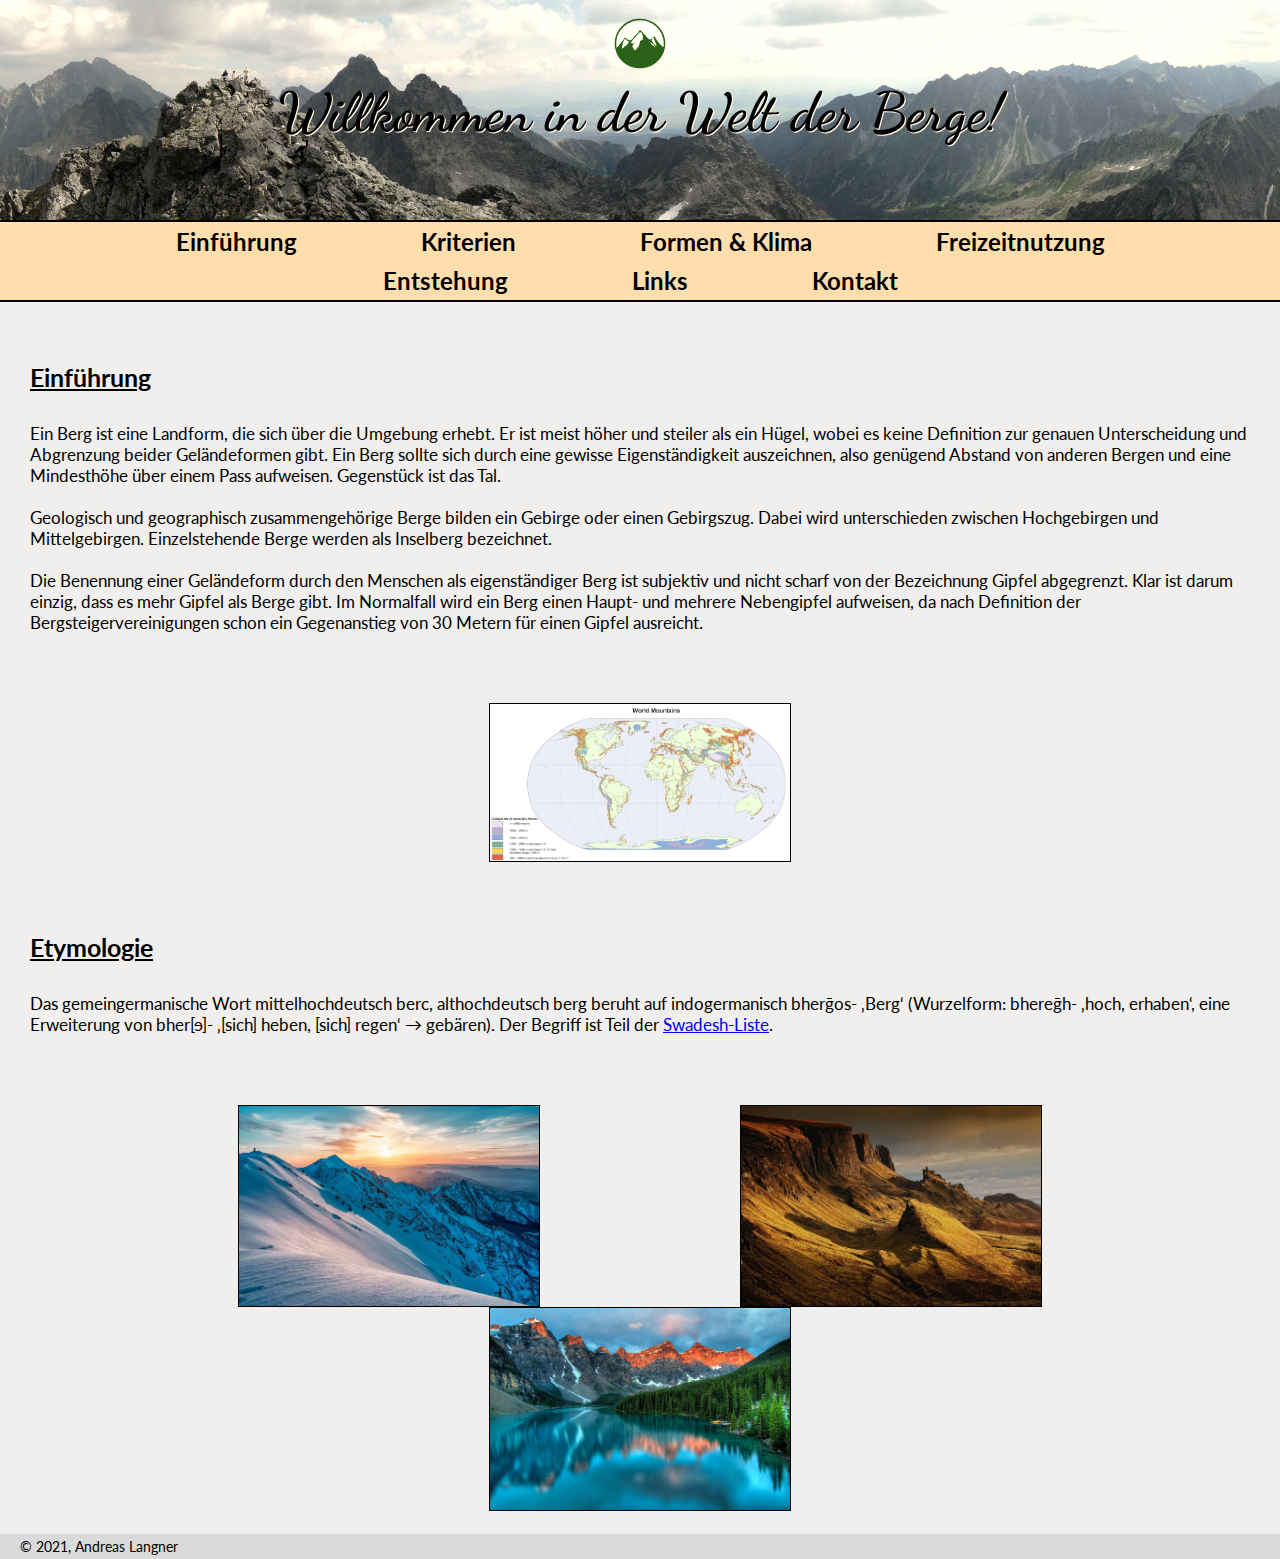
<file: index.html>
<!DOCTYPE html>
<html lang="en">

<head>
    <meta charset="UTF-8">
    <meta http-equiv="X-UA-Compatible" content="IE=edge">
    <meta name="viewport" content="width=device-width, initial-scale=1.0">
    <title>World of Mountains</title>
    <style>
        /* For a smooth scrolling effect */
        html {
            scroll-behavior: smooth
        }

        /* This ensures that each section fills at least 100% of the browser window height (vh = viewport height). Can be removed if enough content is inserted into the sections. */
        section {
            min-height: 100vh
        }
    </style>
    <link rel="stylesheet" href="style.css">
</head>



<body>
    <header>
        <link rel="preconnect" href="https://fonts.gstatic.com">
        <link href="https://fonts.googleapis.com/css2?family=Dancing+Script:wght@700&family=Lato&display=swap"
            rel="stylesheet">

        <img src="bilder/mountain-icon.svg" id="logo" ;>
        <h1 id="Willkommen">Willkommen in der Welt der Berge!</h1>
    </header>

    <nav>
        <a href="index.html">Einführung</a>
        <a href="kriterien.html">Kriterien</a>
        <a href="formen.html">Formen & Klima</a>
        <a href="freizeitnutzung.html">Freizeitnutzung</a>
        <a href="entstehung.html">Entstehung</a>
        <a href="links.html">Links</a>
        <a href="kontakt.html">Kontakt</a>
    </nav>

    <main>

        <section>
            <h2>Einführung</h2><br>
            <article>Ein Berg ist eine Landform, die sich über die Umgebung erhebt. Er ist meist höher und steiler als
                ein Hügel, wobei es keine Definition zur genauen Unterscheidung und Abgrenzung beider Geländeformen
                gibt. Ein Berg sollte sich durch eine gewisse Eigenständigkeit auszeichnen, also genügend Abstand von
                anderen Bergen und eine Mindesthöhe über einem Pass aufweisen. Gegenstück ist das Tal. <br><br>

                Geologisch und geographisch zusammengehörige Berge bilden ein Gebirge oder einen Gebirgszug. Dabei wird
                unterschieden zwischen Hochgebirgen und Mittelgebirgen. Einzelstehende Berge werden als Inselberg
                bezeichnet.<br><br>

                Die Benennung einer Geländeform durch den Menschen als eigenständiger Berg ist subjektiv und nicht
                scharf von der Bezeichnung Gipfel abgegrenzt. Klar ist darum einzig, dass es mehr Gipfel als Berge gibt.
                Im Normalfall wird ein Berg einen Haupt- und mehrere Nebengipfel aufweisen, da nach Definition der
                Bergsteigervereinigungen schon ein Gegenanstieg von 30 Metern für einen Gipfel ausreicht.</article>
            <br><br><br>

            <pre>
            <img class="myImages" id="myImg" src="bilder/World_mountains.PNG" alt="Weltkarte mit der Verteilung von Bergen">
            </pre>
            <br><br><br>


            <h2>Etymologie</h2><br>
            <article>Das gemeingermanische Wort mittelhochdeutsch berc, althochdeutsch berg beruht auf indogermanisch
                bherḡos- ‚Berg‘ (Wurzelform: bhereḡh- ‚hoch, erhaben‘, eine Erweiterung von bher[ɘ]- ‚[sich] heben,
                [sich] regen‘ → gebären). Der Begriff ist Teil der <a href="https://de.wikipedia.org/wiki/Swadesh-Liste"
                    target="_blank">Swadesh-Liste</a>.</article>
            <br><br><br>


            <pre>
            <img class="myImages" id="myImg" src="bilder/mountain-6086083_1280.jpg" alt="Picture 1, Placeholder">
            <img class="myImages" id="myImg" src="bilder/mountains-540116_1280.jpg" alt="Picture 2, Placeholder">
            <img class="myImages" id="myImg" src="bilder/alberta-2297204_1280.jpg" alt="Picture 3, Placeholder">
            </pre>


            <!-- The Modal -->
            <div id="myModal" class="modal">

                <!-- The Close Button ;query selctor; get element by class name-->
                <span class="close">&times;</span>

                <!-- Modal Content (The Image) -->
                <img class="modal-content" id="img01">

                <!-- Modal Caption (Image Text) -->
                <div id="caption"></div>
            </div>

            <script>
                // create references to the modal...
                var modal = document.getElementById('myModal');
                // to all images -- note I'm using a class!
                var images = document.getElementsByClassName('myImages');
                // the image in the modal
                var modalImg = document.getElementById("img01");
                // and the caption in the modal
                var captionText = document.getElementById("caption");

                // Go through all of the images with our custom class
                for (var i = 0; i < images.length; i++) {
                    var img = images[i];
                    // and attach our click listener for this image.
                    img.onclick = function (evt) {
                        modal.style.display = "block";
                        modalImg.src = this.src;
                        captionText.innerHTML = this.alt;
                    }
                }

                var span = document.getElementsByClassName("close")[0];

                span.onclick = function () {
                    modal.style.display = "none";
                }
            </script>


        </section>


    </main>

</body>

<footer>
    &#169 2021, Andreas Langner
</footer>

</html>
</file>
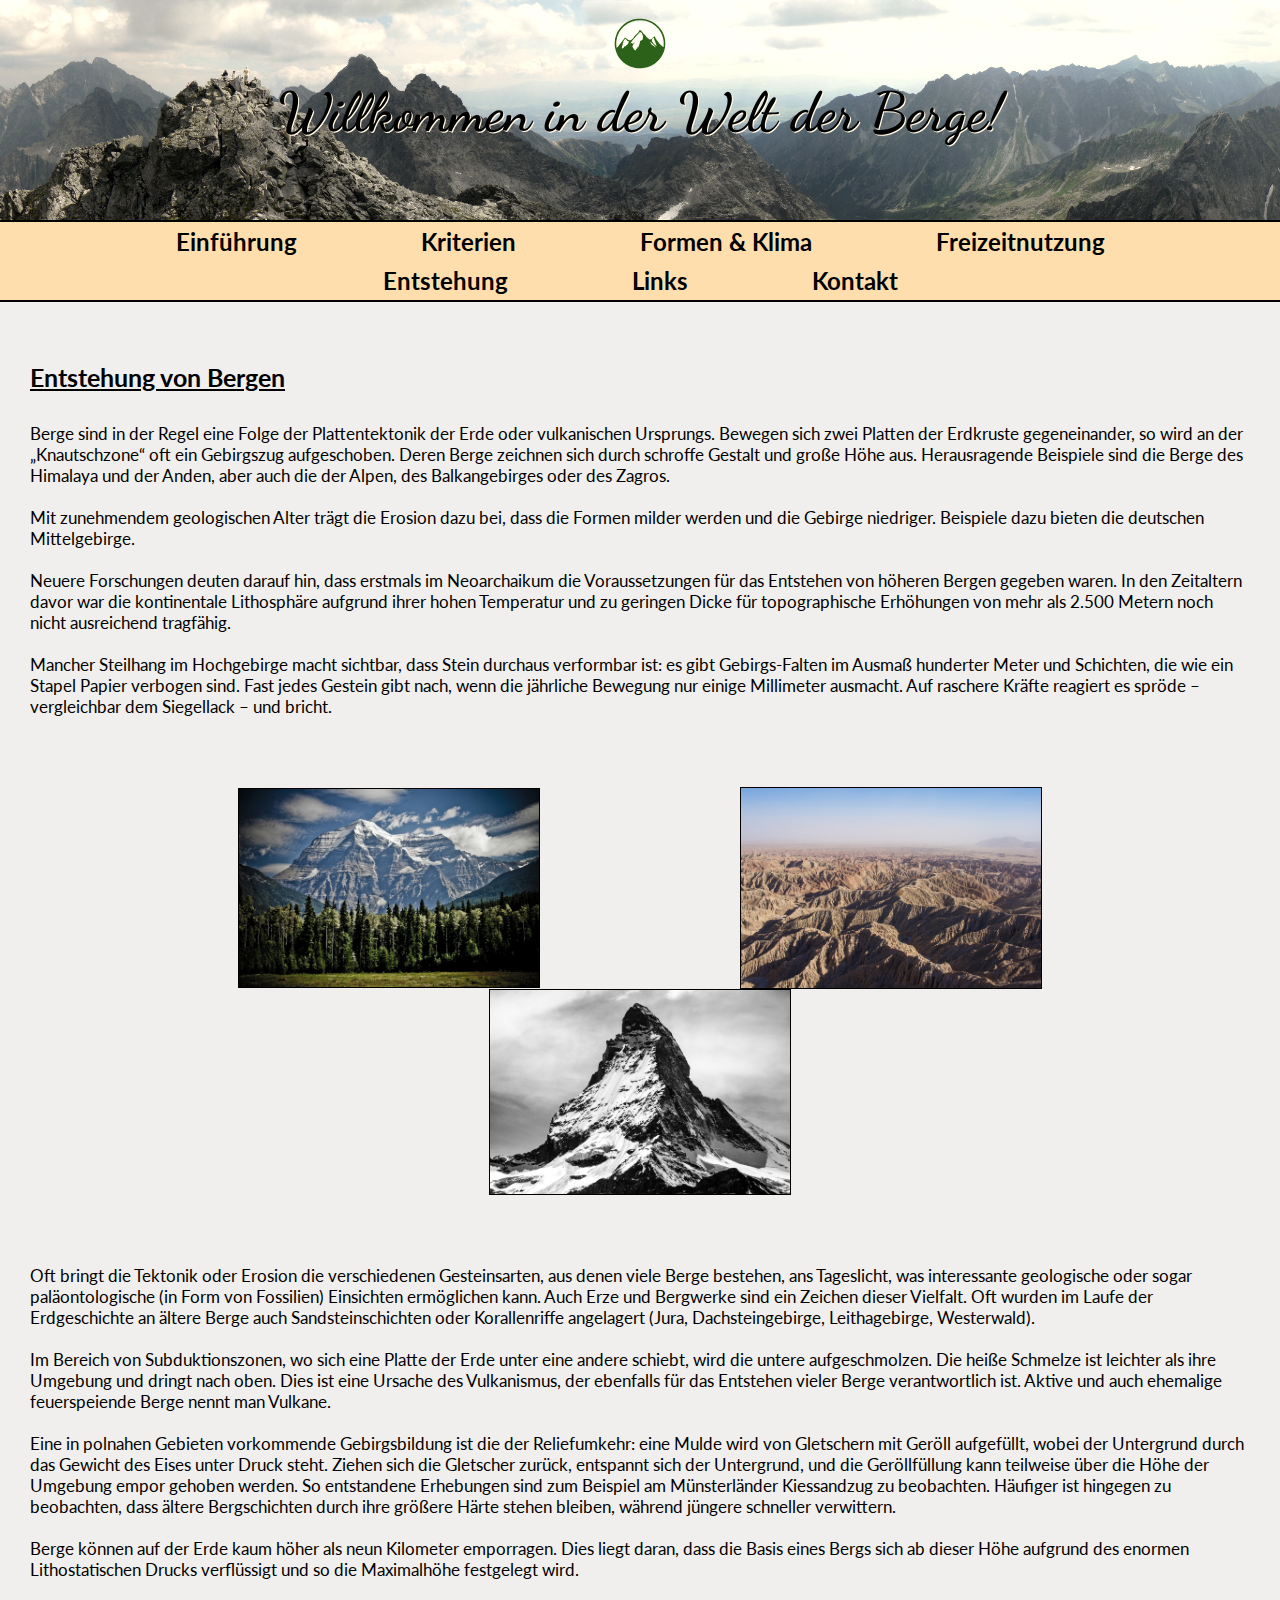
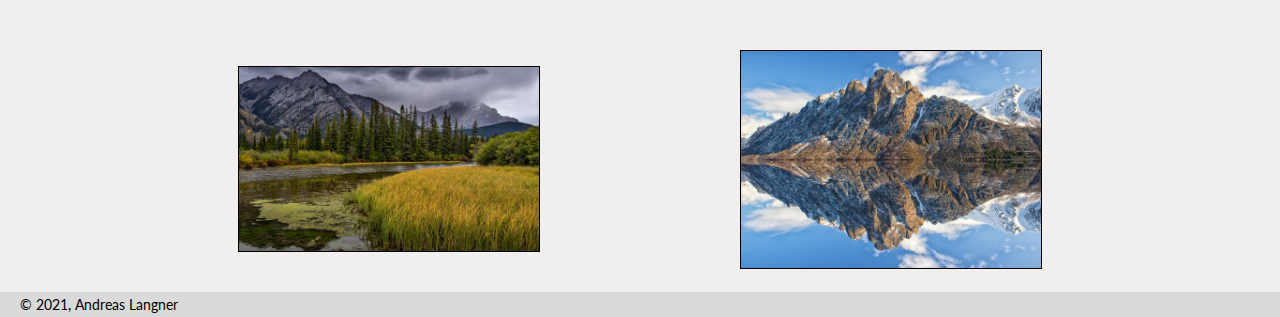
<file: entstehung.html>
<!DOCTYPE html>
<html lang="en">

<head>
    <meta charset="UTF-8">
    <meta http-equiv="X-UA-Compatible" content="IE=edge">
    <meta name="viewport" content="width=device-width, initial-scale=1.0">
    <title>Entstehung</title>
    <style>
        html {
            scroll-behavior: smooth
        }

        section {
            min-height: 100vh
        }
    </style>
    <link rel="stylesheet" href="style.css">
</head>



<body>
    <header>
        <link rel="preconnect" href="https://fonts.gstatic.com">
        <link href="https://fonts.googleapis.com/css2?family=Dancing+Script:wght@700&family=Lato&display=swap"
            rel="stylesheet">

        <img src="bilder/mountain-icon.svg" id="logo" ;>
        <h1 id="Willkommen">Willkommen in der Welt der Berge!</h1>
    </header>

    <nav>
        <a href="index.html">Einführung</a>
        <a href="kriterien.html">Kriterien</a>
        <a href="formen.html">Formen & Klima</a>
        <a href="freizeitnutzung.html">Freizeitnutzung</a>
        <a href="entstehung.html">Entstehung</a>
        <a href="links.html">Links</a>
        <a href="kontakt.html">Kontakt</a>
    </nav>

    <main>
        <section>
            <h2>Entstehung von Bergen</h2><br>
            <article>Berge sind in der Regel eine Folge der Plattentektonik der Erde oder vulkanischen Ursprungs.
                Bewegen sich zwei Platten der Erdkruste gegeneinander, so wird an der „Knautschzone“ oft ein Gebirgszug
                aufgeschoben. Deren Berge zeichnen sich durch schroffe Gestalt und große Höhe aus. Herausragende
                Beispiele sind die Berge des Himalaya und der Anden, aber auch die der Alpen, des Balkangebirges oder
                des Zagros.<br><br>

                Mit zunehmendem geologischen Alter trägt die Erosion dazu bei, dass die Formen milder werden und die
                Gebirge niedriger. Beispiele dazu bieten die deutschen Mittelgebirge.<br><br>

                Neuere Forschungen deuten darauf hin, dass erstmals im Neoarchaikum die Voraussetzungen für das
                Entstehen von höheren Bergen gegeben waren. In den Zeitaltern davor war die kontinentale Lithosphäre
                aufgrund ihrer hohen Temperatur und zu geringen Dicke für topographische Erhöhungen von mehr als 2.500
                Metern noch nicht ausreichend tragfähig.<br><br>

                Mancher Steilhang im Hochgebirge macht sichtbar, dass Stein durchaus verformbar ist: es gibt
                Gebirgs-Falten im Ausmaß hunderter Meter und Schichten, die wie ein Stapel Papier verbogen sind. Fast
                jedes Gestein gibt nach, wenn die jährliche Bewegung nur einige Millimeter ausmacht. Auf raschere Kräfte
                reagiert es spröde – vergleichbar dem Siegellack – und bricht.</article><br><br><br>

            <pre>
                    <img class="myImages" id="myImg" src="bilder/mountain-1462655_1280.jpg" alt="Picture 15, Placeholder">
                    <img class="myImages" id="myImg" src="bilder/mountains-5795880_1280.jpg" alt="Picture 16, Placeholder">
                    <img class="myImages" id="myImg" src="bilder/mountain-918442_1280.jpg" alt="Picture 17, Placeholder">
            </pre>

            <br><br><br>

            <article>
                Oft bringt die Tektonik oder Erosion die verschiedenen Gesteins­arten, aus denen viele Berge bestehen,
                ans Tageslicht, was interessante geologische oder sogar paläontologische (in Form von Fossilien)
                Einsichten ermöglichen kann. Auch Erze und Bergwerke sind ein Zeichen dieser Vielfalt. Oft wurden im
                Laufe der Erdgeschichte an ältere Berge auch Sandstein­schichten oder Korallenriffe angelagert (Jura,
                Dachsteingebirge, Leithagebirge, Westerwald).<br><br>

                Im Bereich von Subduktionszonen, wo sich eine Platte der Erde unter eine andere schiebt, wird die untere
                aufgeschmolzen. Die heiße Schmelze ist leichter als ihre Umgebung und dringt nach oben. Dies ist eine
                Ursache des Vulkanismus, der ebenfalls für das Entstehen vieler Berge verantwortlich ist. Aktive und
                auch ehemalige feuerspeiende Berge nennt man Vulkane.<br><br>

                Eine in polnahen Gebieten vorkommende Gebirgsbildung ist die der Reliefumkehr: eine Mulde wird von
                Gletschern mit Geröll aufgefüllt, wobei der Untergrund durch das Gewicht des Eises unter Druck steht.
                Ziehen sich die Gletscher zurück, entspannt sich der Untergrund, und die Geröllfüllung kann teilweise
                über die Höhe der Umgebung empor gehoben werden. So entstandene Erhebungen sind zum Beispiel am
                Münsterländer Kiessandzug zu beobachten. Häufiger ist hingegen zu beobachten, dass ältere Bergschichten
                durch ihre größere Härte stehen bleiben, während jüngere schneller verwittern.<br><br>

                Berge können auf der Erde kaum höher als neun Kilometer emporragen. Dies liegt daran, dass die Basis
                eines Bergs sich ab dieser Höhe aufgrund des enormen Lithostatischen Drucks verflüssigt und so die
                Maximalhöhe festgelegt wird.</article><br><br><br>


            <pre>
                    <img class="myImages" id="myImg" src="bilder/river-5936684_1280.jpg" alt="Picture 18, Placeholder">
                    <img class="myImages" id="myImg" src="bilder/mountains-1624284_1280.jpg" alt="Picture 19, Placeholder">
            </pre>

            <div id="myModal" class="modal">
                <span class="close">&times;</span>
                <img class="modal-content" id="img01">
                <div id="caption"></div>
            </div>

            <script>
                var modal = document.getElementById('myModal');
                var images = document.getElementsByClassName('myImages');
                var modalImg = document.getElementById("img01");
                var captionText = document.getElementById("caption");

                for (var i = 0; i < images.length; i++) {
                    var img = images[i];
                    img.onclick = function (evt) {
                        modal.style.display = "block";
                        modalImg.src = this.src;
                        captionText.innerHTML = this.alt;
                    }
                }

                var span = document.getElementsByClassName("close")[0];

                span.onclick = function () {
                    modal.style.display = "none";
                }
            </script>


        </section>
    </main>

</body>

<footer>
    &#169 2021, Andreas Langner
</footer>

</html>
</file>
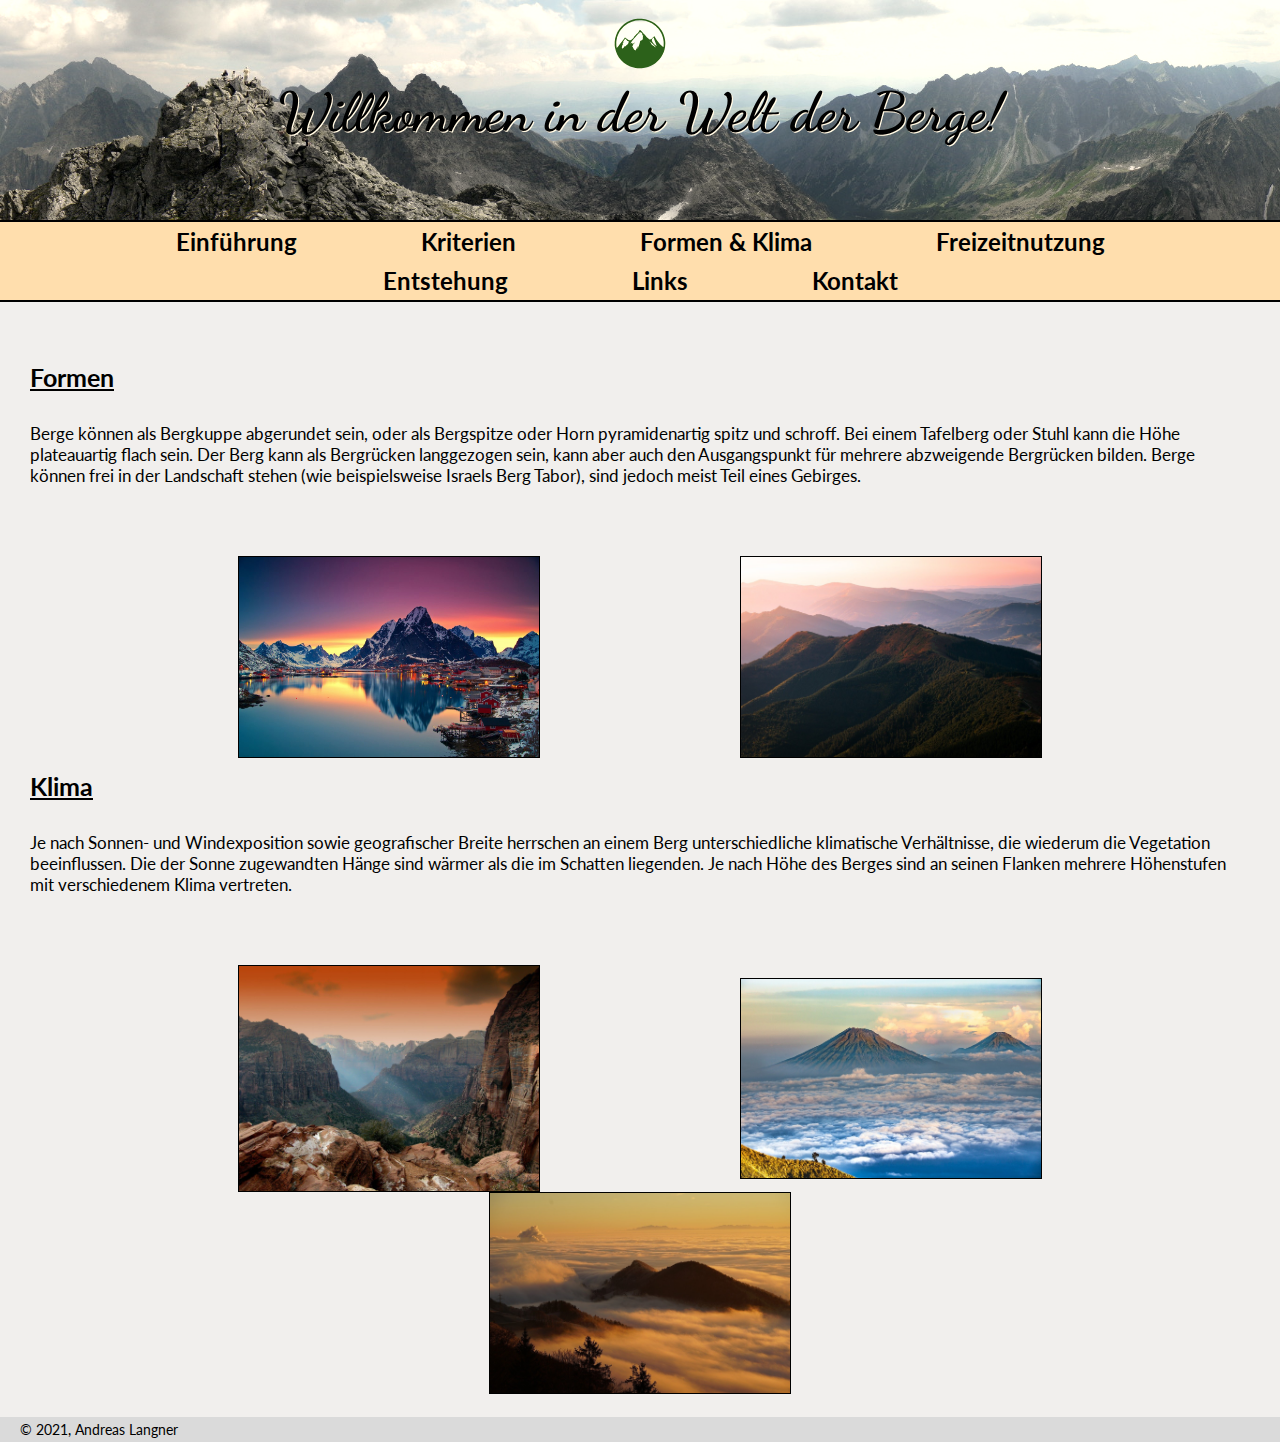
<file: formen.html>
<!DOCTYPE html>
<html lang="en">

<head>
    <meta charset="UTF-8">
    <meta http-equiv="X-UA-Compatible" content="IE=edge">
    <meta name="viewport" content="width=device-width, initial-scale=1.0">
    <title>Formen & Klima</title>
    <style>
        html {
            scroll-behavior: smooth
        }

        section {
            min-height: 100vh
        }
    </style>
    <link rel="stylesheet" href="style.css">
</head>



<body>
    <header>
        <link rel="preconnect" href="https://fonts.gstatic.com">
        <link href="https://fonts.googleapis.com/css2?family=Dancing+Script:wght@700&family=Lato&display=swap"
            rel="stylesheet">

        <img src="bilder/mountain-icon.svg" id="logo" ;>
        <h1 id="Willkommen">Willkommen in der Welt der Berge!</h1>
    </header>

    <nav>
        <a href="index.html">Einführung</a>
        <a href="kriterien.html">Kriterien</a>
        <a href="formen.html">Formen & Klima</a>
        <a href="freizeitnutzung.html">Freizeitnutzung</a>
        <a href="entstehung.html">Entstehung</a>
        <a href="links.html">Links</a>
        <a href="kontakt.html">Kontakt</a>
    </nav>

    <main>

        <section>
            <h2>Formen</h2><br>
            <article>Berge können als Bergkuppe abgerundet sein, oder als Bergspitze oder Horn pyramidenartig spitz und
                schroff. Bei einem Tafelberg oder Stuhl kann die Höhe plateauartig flach sein. Der Berg kann als
                Bergrücken langgezogen sein, kann aber auch den Ausgangspunkt für mehrere abzweigende Bergrücken bilden.
                Berge können frei in der Landschaft stehen (wie beispielsweise Israels Berg Tabor), sind jedoch meist
                Teil eines Gebirges.</article><br><br><br>

            <pre>
                    <img class="myImages" id="myImg" src="bilder/midnight-sun-in-lofoten-norway.jpg" alt="Midnight sun in Lofoten, Norway">
                    <img class="myImages" id="myImg" src="bilder/landscape-1246854_1280.jpg" alt="Picture 8, Placeholder">
            </pre>

            <h2>Klima</h2><br>
            <article>Je nach Sonnen- und Windexposition sowie geografischer Breite herrschen an einem Berg
                unterschiedliche klimatische Verhältnisse, die wiederum die Vegetation beeinflussen. Die der Sonne
                zugewandten Hänge sind wärmer als die im Schatten liegenden. Je nach Höhe des Berges sind an seinen
                Flanken mehrere Höhenstufen mit verschiedenem Klima vertreten.</article>

            <br><br><br>


            <pre>
                <img class="myImages" id="myImg" src="bilder/mountains-139012_1280.jpg" alt="Picture 9, Placeholder">
                <img class="myImages" id="myImg" src="bilder/landscape-3779159_1280.jpg" alt="Picture 10, Placeholder">
                <img class="myImages" id="myImg" src="bilder/homberg-1959229_1280.jpg" alt="Picture 11, Placeholder">
            </pre>

            <div id="myModal" class="modal">
                <span class="close">&times;</span>
                <img class="modal-content" id="img01">
                <div id="caption"></div>
            </div>

            <script>
                var modal = document.getElementById('myModal');
                var images = document.getElementsByClassName('myImages');
                var modalImg = document.getElementById("img01");
                var captionText = document.getElementById("caption");

                for (var i = 0; i < images.length; i++) {
                    var img = images[i];
                    img.onclick = function (evt) {
                        modal.style.display = "block";
                        modalImg.src = this.src;
                        captionText.innerHTML = this.alt;
                    }
                }

                var span = document.getElementsByClassName("close")[0];

                span.onclick = function () {
                    modal.style.display = "none";
                }
            </script>


        </section>




    </main>

</body>

<footer>
    &#169 2021, Andreas Langner
</footer>

</html>
</file>
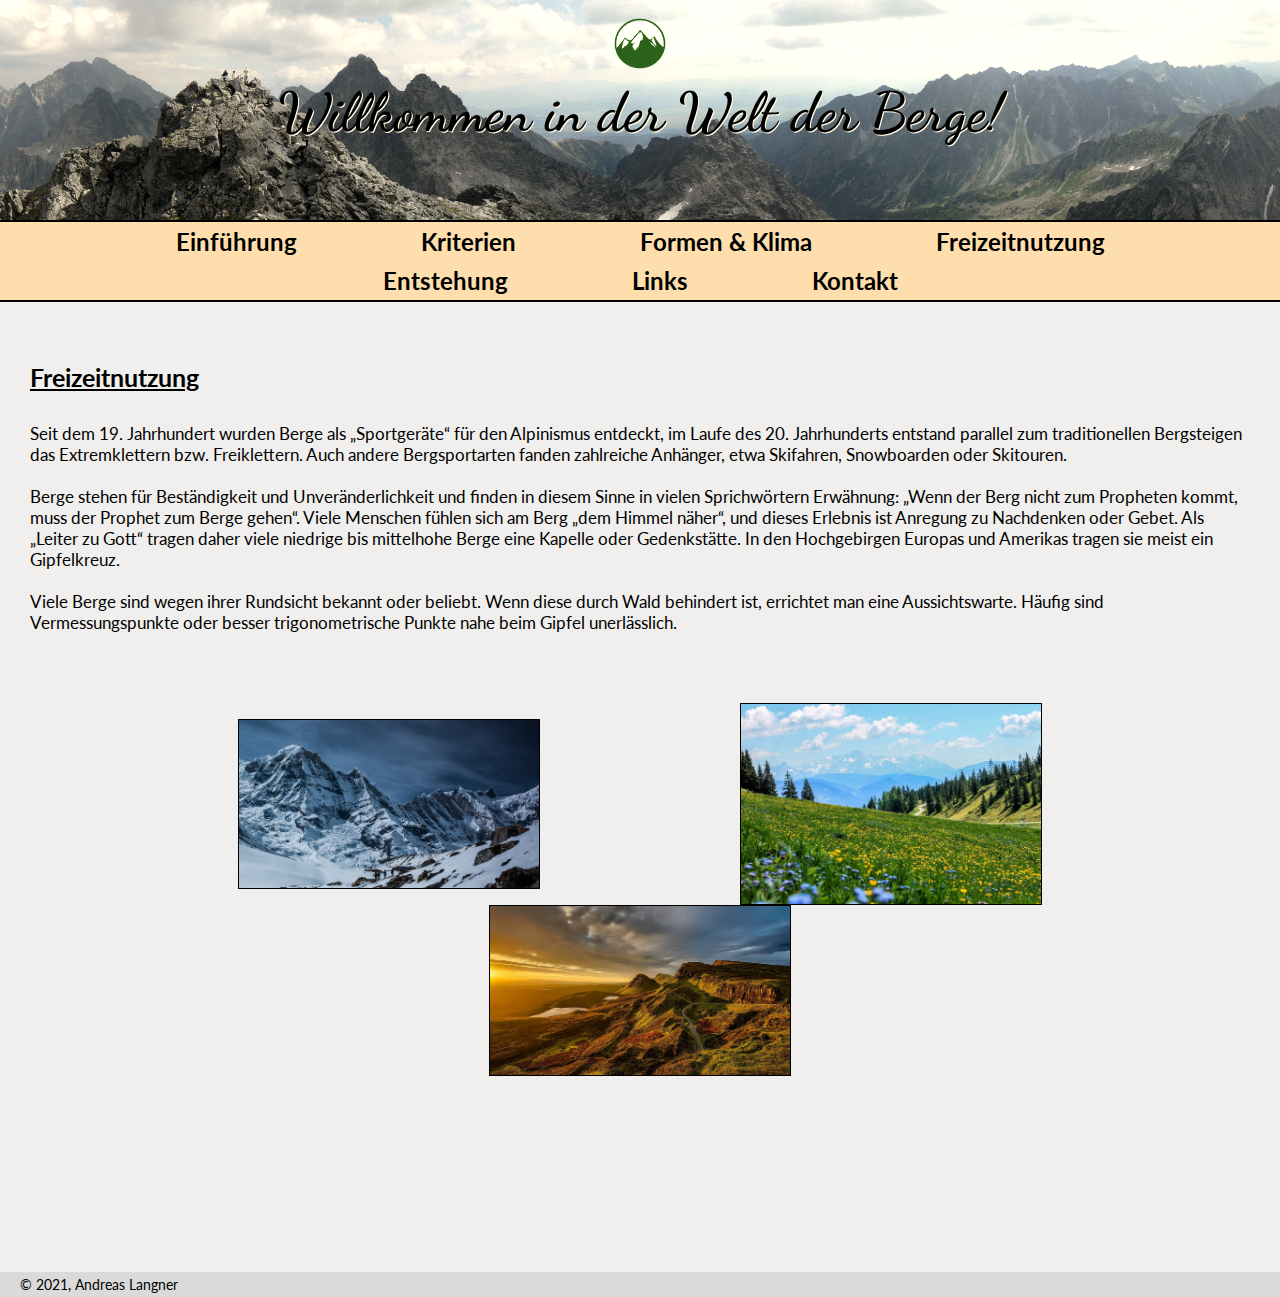
<file: freizeitnutzung.html>
<!DOCTYPE html>
<html lang="en">

<head>
    <meta charset="UTF-8">
    <meta http-equiv="X-UA-Compatible" content="IE=edge">
    <meta name="viewport" content="width=device-width, initial-scale=1.0">
    <title>Freizeitnutzung</title>
    <style>
        html {
            scroll-behavior: smooth
        }

        section {
            min-height: 100vh
        }
    </style>
    <link rel="stylesheet" href="style.css">
</head>



<body>
    <header>
        <link rel="preconnect" href="https://fonts.gstatic.com">
        <link href="https://fonts.googleapis.com/css2?family=Dancing+Script:wght@700&family=Lato&display=swap"
            rel="stylesheet">

        <img src="bilder/mountain-icon.svg" id="logo" ;>
        <h1 id="Willkommen">Willkommen in der Welt der Berge!</h1>
    </header>

    <nav>
        <a href="index.html">Einführung</a>
        <a href="kriterien.html">Kriterien</a>
        <a href="formen.html">Formen & Klima</a>
        <a href="freizeitnutzung.html">Freizeitnutzung</a>
        <a href="entstehung.html">Entstehung</a>
        <a href="links.html">Links</a>
        <a href="kontakt.html">Kontakt</a>
    </nav>

    <main>
        <section>
            <h2>Freizeitnutzung</h2><br>
            <article>Seit dem 19. Jahrhundert wurden Berge als „Sportgeräte“ für den Alpinismus entdeckt, im Laufe des
                20. Jahrhunderts entstand parallel zum traditionellen Bergsteigen das Extremklettern bzw. Freiklettern.
                Auch andere Bergsportarten fanden zahlreiche Anhänger, etwa Skifahren, Snowboarden oder
                Skitouren.<br><br>

                Berge stehen für Beständigkeit und Unveränderlichkeit und finden in diesem Sinne in vielen Sprichwörtern
                Erwähnung: „Wenn der Berg nicht zum Propheten kommt, muss der Prophet zum Berge gehen“. Viele Menschen
                fühlen sich am Berg „dem Himmel näher“, und dieses Erlebnis ist Anregung zu Nachdenken oder Gebet. Als
                „Leiter zu Gott“ tragen daher viele niedrige bis mittelhohe Berge eine Kapelle oder Gedenkstätte. In den
                Hochgebirgen Europas und Amerikas tragen sie meist ein Gipfelkreuz.<br><br>

                Viele Berge sind wegen ihrer Rundsicht bekannt oder beliebt. Wenn diese durch Wald behindert ist,
                errichtet man eine Aussichtswarte. Häufig sind Vermessungspunkte oder besser trigonometrische Punkte
                nahe beim Gipfel unerlässlich.</article>

            <br><br><br>


            <pre>
                    <img class="myImages" id="myImg" src="bilder/mountains-690104_1280.jpg" alt="Picture 12, Placeholder">
                    <img class="myImages" id="myImg" src="bilder/yellow-3123271_1280.jpg" alt="Picture 13, Placeholder">
                    <img class="myImages" id="myImg" src="bilder/mountains-1761292_1280.jpg" alt="Picture 14, Placeholder">
            </pre>

            <div id="myModal" class="modal">
                <span class="close">&times;</span>
                <img class="modal-content" id="img01">
                <div id="caption"></div>
            </div>

            <script>
                var modal = document.getElementById('myModal');
                var images = document.getElementsByClassName('myImages');
                var modalImg = document.getElementById("img01");
                var captionText = document.getElementById("caption");

                for (var i = 0; i < images.length; i++) {
                    var img = images[i];
                    img.onclick = function (evt) {
                        modal.style.display = "block";
                        modalImg.src = this.src;
                        captionText.innerHTML = this.alt;
                    }
                }

                var span = document.getElementsByClassName("close")[0];

                span.onclick = function () {
                    modal.style.display = "none";
                }
            </script>


        </section>
    </main>

</body>

<footer>
    &#169 2021, Andreas Langner
</footer>

</html>
</file>
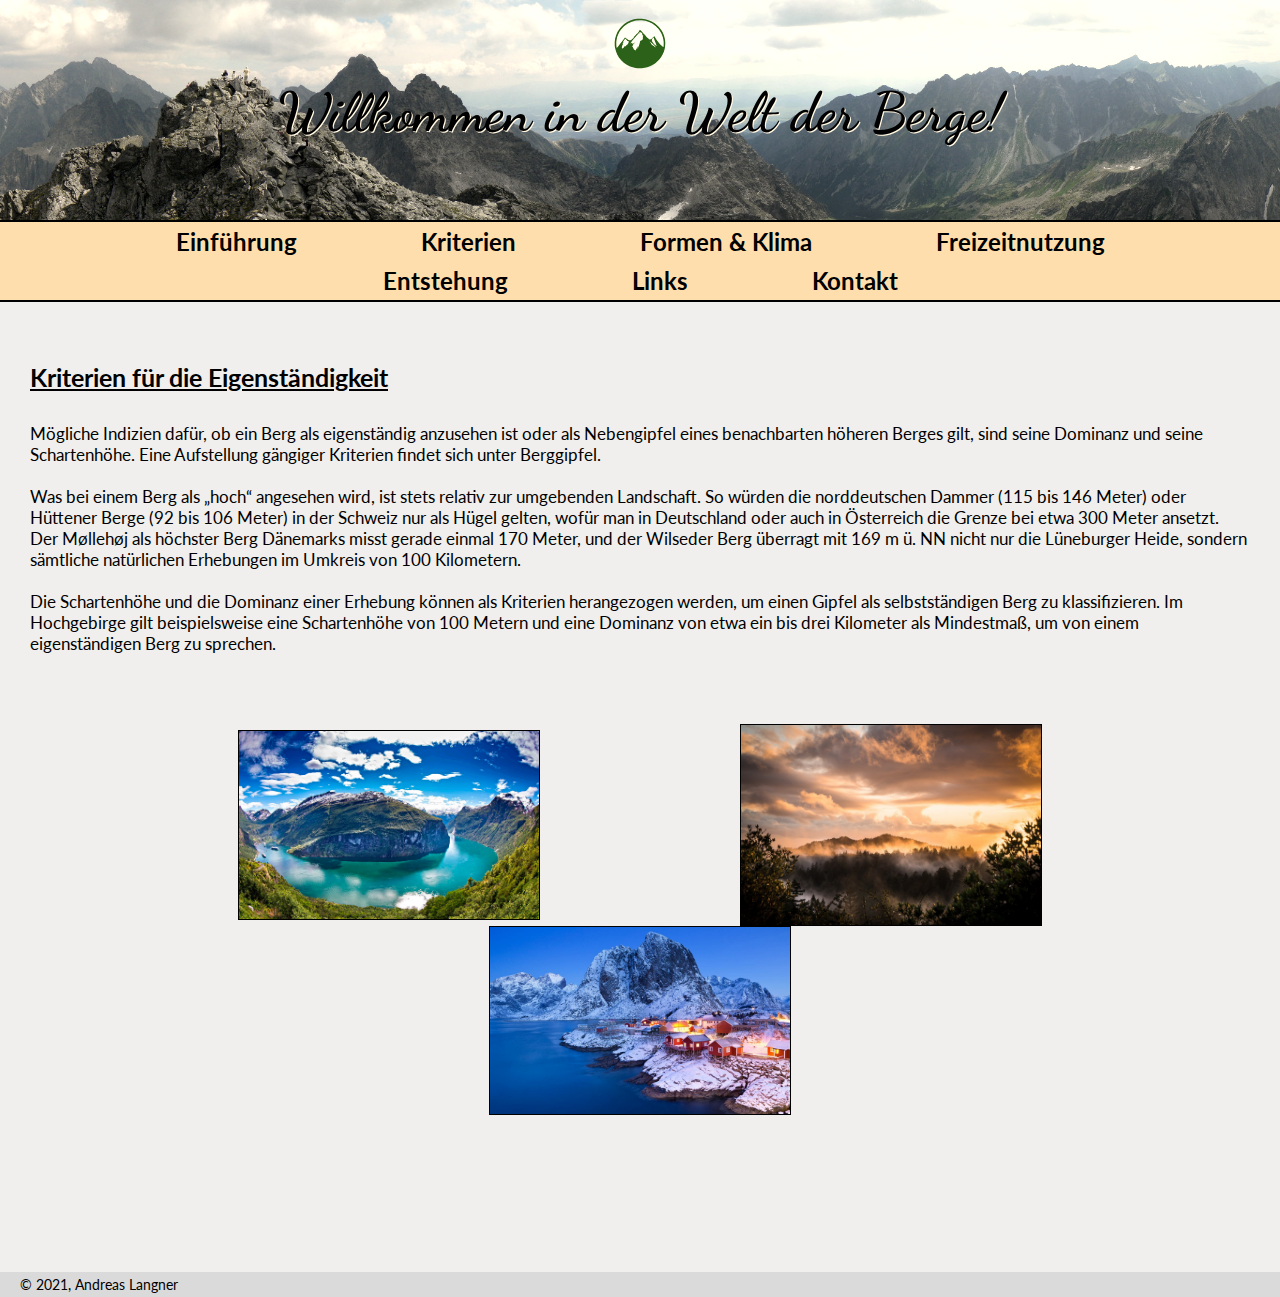
<file: kriterien.html>
<!DOCTYPE html>
<html lang="en">

<head>
    <meta charset="UTF-8">
    <meta http-equiv="X-UA-Compatible" content="IE=edge">
    <meta name="viewport" content="width=device-width, initial-scale=1.0">
    <title>Kriterien</title>
    <style>
        html {
            scroll-behavior: smooth
        }

        section {
            min-height: 100vh
        }
    </style>
    <link rel="stylesheet" href="style.css">
</head>



<body>
    <header>
        <link rel="preconnect" href="https://fonts.gstatic.com">
        <link href="https://fonts.googleapis.com/css2?family=Dancing+Script:wght@700&family=Lato&display=swap"
            rel="stylesheet">

        <img src="bilder/mountain-icon.svg" id="logo" ;>
        <h1 id="Willkommen">Willkommen in der Welt der Berge!</h1>
    </header>

    <nav>
        <a href="index.html">Einführung</a>
        <a href="kriterien.html">Kriterien</a>
        <a href="formen.html">Formen & Klima</a>
        <a href="freizeitnutzung.html">Freizeitnutzung</a>
        <a href="entstehung.html">Entstehung</a>
        <a href="links.html">Links</a>
        <a href="kontakt.html">Kontakt</a>
    </nav>

    <main>
        <section>
            <h2>Kriterien für die Eigenständigkeit</h2><br>
            <article>Mögliche Indizien dafür, ob ein Berg als eigenständig anzusehen ist oder als Nebengipfel eines
                benachbarten höheren Berges gilt, sind seine Dominanz und seine Schartenhöhe. Eine Aufstellung gängiger
                Kriterien findet sich unter Berggipfel.<br><br>

                Was bei einem Berg als „hoch“ angesehen wird, ist stets relativ zur umgebenden Landschaft. So würden die
                norddeutschen Dammer (115 bis 146 Meter) oder Hüttener Berge (92 bis 106 Meter) in der Schweiz nur als
                Hügel gelten, wofür man in Deutschland oder auch in Österreich die Grenze bei etwa 300 Meter ansetzt.
                Der Møllehøj als höchster Berg Dänemarks misst gerade einmal 170 Meter, und der Wilseder Berg überragt
                mit 169 m ü. NN nicht nur die Lüneburger Heide, sondern sämtliche natürlichen Erhebungen im Umkreis von
                100 Kilometern.<br><br>

                Die Schartenhöhe und die Dominanz einer Erhebung können als Kriterien herangezogen werden, um einen
                Gipfel als selbstständigen Berg zu klassifizieren. Im Hochgebirge gilt beispielsweise eine Schartenhöhe
                von 100 Metern und eine Dominanz von etwa ein bis drei Kilometer als Mindestmaß, um von einem
                eigenständigen Berg zu sprechen.</article>

            <br><br><br>


            <pre>
                <img class="myImages" id="myImg" src="bilder/gerirangerfjord-per-ottar-walderhaug-fjordnorway.jpg" alt="Picture 4, Placeholder">
                <img class="myImages" id="myImg" src="bilder/mountains-5946500_1280.jpg" alt="Picture 5, Placeholder">
                <img class="myImages" id="myImg" src="bilder/fisherman-cabin-hamnoy-lofoten-islands-norway-NORWAY0320.jpg" alt="Picture 6, Placeholder">
                </pre>

            <div id="myModal" class="modal">
                <span class="close">&times;</span>
                <img class="modal-content" id="img01">
                <div id="caption"></div>
            </div>

            <script>
                var modal = document.getElementById('myModal');
                var images = document.getElementsByClassName('myImages');
                var modalImg = document.getElementById("img01");
                var captionText = document.getElementById("caption");

                for (var i = 0; i < images.length; i++) {
                    var img = images[i];
                    img.onclick = function (evt) {
                        modal.style.display = "block";
                        modalImg.src = this.src;
                        captionText.innerHTML = this.alt;
                    }
                }

                var span = document.getElementsByClassName("close")[0];

                span.onclick = function () {
                    modal.style.display = "none";
                }
            </script>


        </section>


    </main>

</body>

<footer>
    &#169 2021, Andreas Langner
</footer>

</html>
</file>
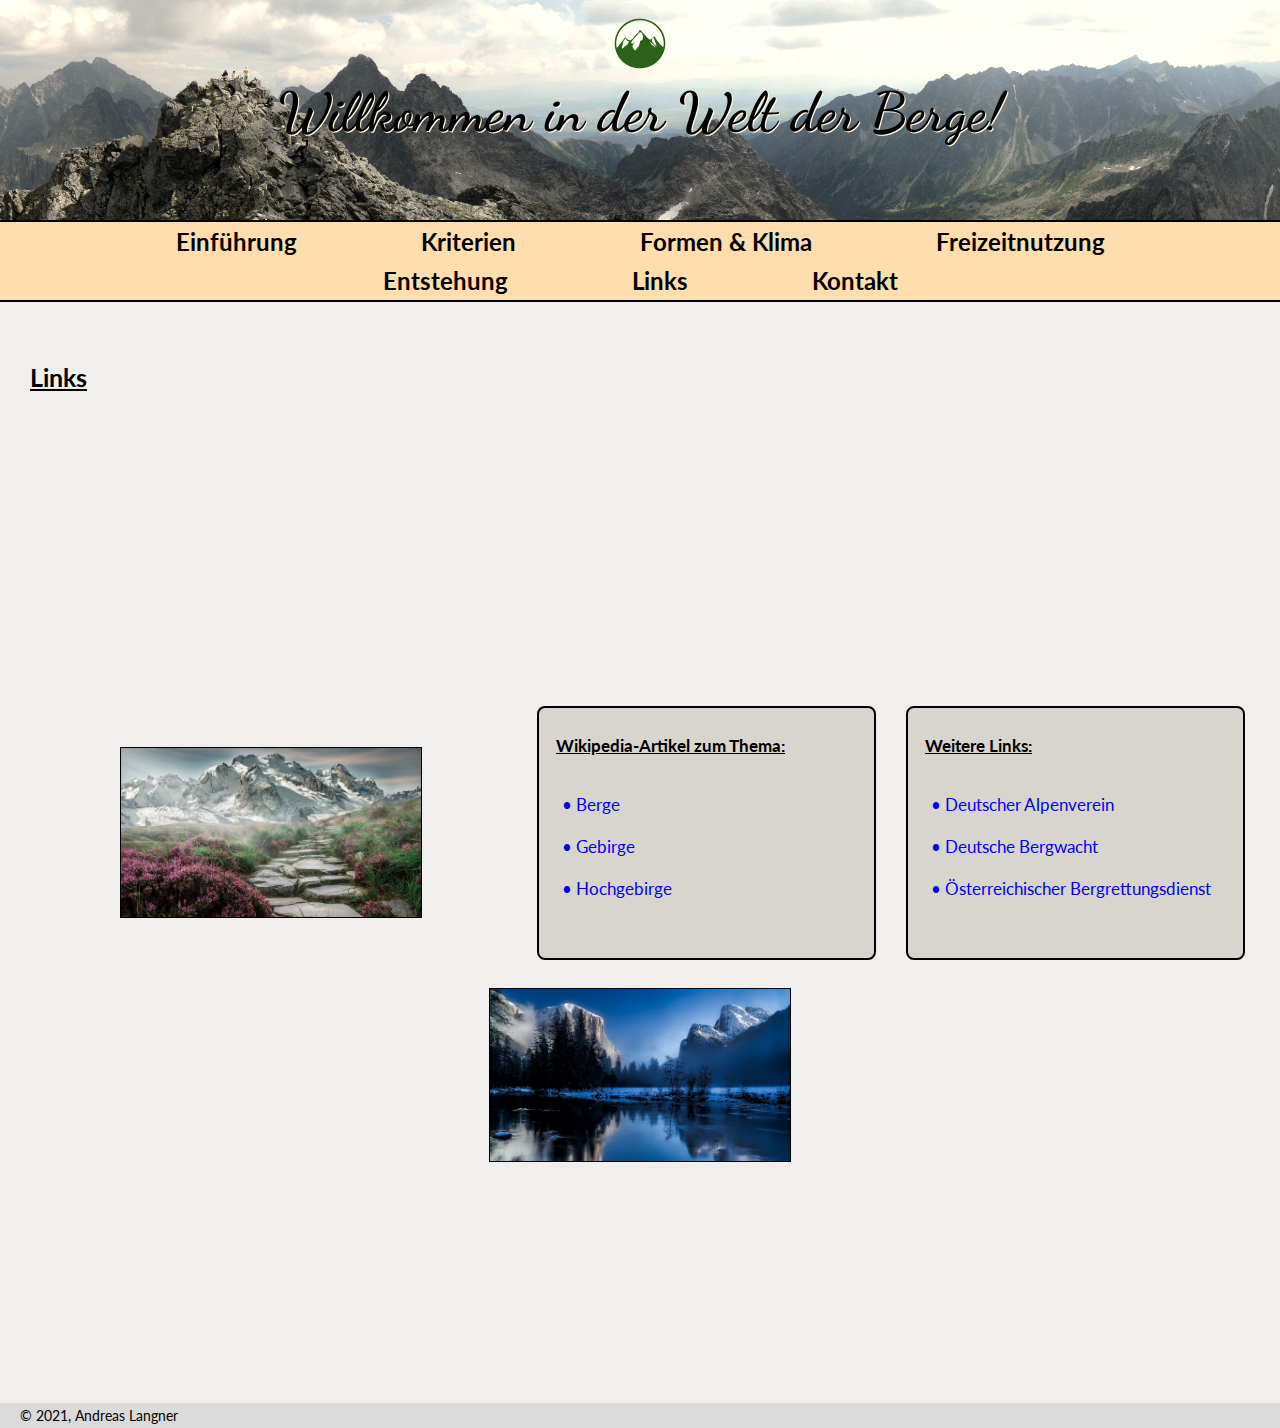
<file: links.html>
<!DOCTYPE html>
<html lang="en">

<head>
    <meta charset="UTF-8">
    <meta http-equiv="X-UA-Compatible" content="IE=edge">
    <meta name="viewport" content="width=device-width, initial-scale=1.0">
    <title>Links</title>
    <style>
        html {
            scroll-behavior: smooth
        }

        section {
            min-height: 100vh
        }
    </style>
    <link rel="stylesheet" href="style.css">
</head>



<body>
    <header>
        <link rel="preconnect" href="https://fonts.gstatic.com">
        <link href="https://fonts.googleapis.com/css2?family=Dancing+Script:wght@700&family=Lato&display=swap"
            rel="stylesheet">

        <img src="bilder/mountain-icon.svg" id="logo" ;>
        <h1 id="Willkommen">Willkommen in der Welt der Berge!</h1>
    </header>

    <nav>
        <a href="index.html">Einführung</a>
        <a href="kriterien.html">Kriterien</a>
        <a href="formen.html">Formen & Klima</a>
        <a href="freizeitnutzung.html">Freizeitnutzung</a>
        <a href="entstehung.html">Entstehung</a>
        <a href="links.html">Links</a>
        <a href="kontakt.html">Kontakt</a>
    </nav>

    <main>
        <section>
            <h2>Links</h2><br>

            <section class="links">
                <pre>
                    <img class="myImages" id="myImg" src="bilder/mountain-landscape-2031539_1280.jpg" alt="Picture 20, Placeholder">
                </pre>
                <article class="linkbox">
                    <p><b><u>Wikipedia-Artikel zum Thema:</b></u></p><br>
                    <a href="https://de.wikipedia.org/wiki/Berg" target="_blank">• Berge</a><br><br>
                    <a href="https://de.wikipedia.org/wiki/Gebirge" target="_blank">• Gebirge</a><br><br>
                    <a href="https://de.wikipedia.org/wiki/Hochgebirge" target="_blank">• Hochgebirge</a>
                    </p>
                </article>

                <article class="linkbox">
                    <p><b><u>Weitere Links:</b></u></p><br>
                    <a href="https://www.alpenverein.de/" target="_blank">• Deutscher Alpenverein</a><br><br>
                    <a href="https://www.bergwacht.de/" target="_blank">• Deutsche Bergwacht</a><br><br>
                    <a href="https://bergrettung.at/" target="_blank">• Österreichischer Bergrettungsdienst</a>
                </article>
                <pre>
                    <img class="myImages" id="myImg" src="bilder/lake-1581879_1280.jpg" alt="Picture 21, Placeholder">
                </pre>
            </section>

            <div id="myModal" class="modal">
                <span class="close">&times;</span>
                <img class="modal-content" id="img01">
                <div id="caption"></div>
            </div>

            <script>
                var modal = document.getElementById('myModal');
                var images = document.getElementsByClassName('myImages');
                var modalImg = document.getElementById("img01");
                var captionText = document.getElementById("caption");

                for (var i = 0; i < images.length; i++) {
                    var img = images[i];
                    img.onclick = function (evt) {
                        modal.style.display = "block";
                        modalImg.src = this.src;
                        captionText.innerHTML = this.alt;
                    }
                }

                var span = document.getElementsByClassName("close")[0];

                span.onclick = function () {
                    modal.style.display = "none";
                }
            </script>


        </section>
    </main>

</body>

<footer>
    &#169 2021, Andreas Langner
</footer>

</html>
</file>
<file: style.css>
html {
    scroll-behavior: smooth;
}

header {
    height: 220px;
    background-image: url(bilder/Tatra_Mountains_banner.jpg);
    background-size: cover;
    border-bottom: black solid 2px;
    transition: all 1s;
}


#logo {
    display: block;
    margin-left: auto;
    margin-right: auto;
    padding-top: 18px;
    width: 4%;
    filter: invert(21%) sepia(80%) saturate(2005%) hue-rotate(83deg) brightness(100%) contrast(95%);
    transition: transform 1s;
}

h1 {
    margin: 0;
    padding: 10px;
    text-align: center;
    font-family: 'Dancing Script', cursive;
    font-size: 55px;
    text-shadow: 1px 1px 0px #f1efed;
    transition: all 1s;
}

#logo:hover {
    transform: scale(1.1);
    filter: invert(24%) sepia(66%) saturate(1957%) hue-rotate(345deg) brightness(94%) contrast(84%);
    transition: transform 1s;
}

#logo:hover~#Willkommen {
    font-size: 50px;
    color: rgb(216, 213, 19);
    text-shadow: 1px 1px 0px black;
    transition: all 1s;
}

header:hover {
    filter: sepia(0.35);
}

section {
    background-size: cover;
    background-attachment: fixed;
    min-height: 100vh;
    padding: 60px 10px 10px 10px;
}


h2,
body {
    margin: 0;
}

/* .icon {
    height: 25px;
    width: 25px;
    display: none;
}  */

nav {
    background-color: navajowhite;
    text-align: center;
    position: sticky;
    top: 0;
    left: 0;
    right: 0;
    border-bottom: black solid 2px;
}

nav>a {
    font-size: 24px;
    font-weight: bolder;
    text-decoration: none;
    padding: 5px 60px;
    display: inline-block;
    color: black;
}

nav>a:hover {
    background-color: darkorange;
    color: rgb(52, 70, 52);
    text-shadow: -1px 0 rgba(150, 147, 5, 0.6), 0 1px rgb(150, 147, 5, 0.6), 1px 0 rgb(150, 147, 5, 0.6), 0 -1px rgb(150, 147, 5, 0.6);
}


nav>a:active {
    background-color: purple;
    color: snow;
    text-shadow: 1px 0 rgb(80, 80, 80, 0.5), 0 1px rgb(80, 80, 80, 0.5);
}

body {
    background-color: #f1efed;
}

body,
a,
footer {
    font-family: 'Lato', sans-serif;
}

h2 {
    text-decoration: underline;
    font-size: 25px;
    margin-bottom: 12px;
}

article {
    font-size: 17px;
}

article,
h2 {
    padding-left: 20px;
    padding-right: 20px;
}

.linkbox {
    border: 2px solid black;
    border-radius: 8px;
    background-color: rgb(216, 213, 207);
    padding: 10px;
    width: 315px;
    height: 230px;
    margin: 15px;
}


.links {
    display: flex;
    justify-content: center;
    flex-wrap: wrap;
    align-items: center;
    align-content: center;
}

.linkbox>a {
    text-decoration: none;
    margin-left: 13px;
}

.linkbox>a:hover {
    background-color: rgb(108, 216, 149);
}

.linkbox>p {
    margin-left: 7px;
}


#Bewertung {
    font-size: 18px;
    text-align: center;
}


input[type="submit"] {
    background-color: #b1b1b1;
    font-size: 15px;
    padding: 7px 15px;
    border: black solid 1px;
    border-radius: 3px;
    cursor: pointer;
}



form {
    max-width: 420px;
    margin: 50px auto;
}

form>h2 {
    padding-left: 0px;
}

.feedback-input {
    font-weight: 500;
    font-size: 18px;
    border-radius: 5px;
    line-height: 22px;
    background-color: transparent;
    border: 2px solid #9e9898;
    transition: all 0.3s;
    padding: 13px;
    margin-bottom: 15px;
    width: 100%;
    box-sizing: border-box;
    outline: 0;
}

.feedback-input:focus {
    border: 2px solid #CC4949;
}

textarea {
    height: 150px;
    line-height: 150%;
}

[type="submit"] {
    width: 100%;
    background: #CC6666;
    border-radius: 5px;
    border: 0;
    cursor: pointer;
    color: white;
    font-size: 24px;
    padding-top: 10px;
    padding-bottom: 10px;
    transition: all 0.3s;
    margin-top: -4px;
    font-weight: 700;
}

[type="submit"]:hover {
    background: #60cf9c;
}




.impressum {
    font-size: 16px;
    padding-left: 0px;
}

.social_media {
    padding-left: 20px;
    text-decoration: none;
    transition: transform 0.4s;
}

.social_media:hover {
    transform: scale(1.2);
    transition: transform 0.4s;
}

#myImg {
    width: 100%;
    max-width: 300px;
    margin-left: 100px;
    margin-right: 100px;
    border: black solid 1px;
    cursor: pointer;
    transition: 0.3s;
}

pre {
    display: flex;
    justify-content: center;
    flex-wrap: wrap;
    align-items: center;
    align-content: center;
}

#myImg:hover {
    opacity: 0.7;
}

.modal {
    display: none;
    /* Hidden by default */
    position: fixed;
    /* Stay in place */
    z-index: 1;
    /* Sit on top */
    padding-top: 100px;
    /* Location of the box */
    left: 0;
    top: 0;
    width: 100%;
    /* Full width */
    height: 100%;
    /* Full height */
    overflow: auto;
    /* Enable scroll if needed */
    background-color: rgb(0, 0, 0);
    /* Fallback color */
    background-color: rgba(0, 0, 0, 0.9);
    /* Black w/ opacity */
}

.modal-content {
    margin: auto;
    display: block;
    width: 100%;
    max-width: 1200px;
}

#caption {
    margin: auto;
    display: block;
    width: 80%;
    max-width: 700px;
    text-align: center;
    color: #ccc;
    padding: 10px 0;
    height: 150px;
}

.modal-content,
#caption {
    animation-name: zoom;
    animation-duration: 0.6s;
}

@keyframes zoom {
    from {
        transform: scale(0)
    }

    to {
        transform: scale(1)
    }
}

.close {
    position: absolute;
    top: 15px;
    right: 35px;
    color: #f1f1f1;
    font-size: 40px;
    font-weight: bold;
    transition: 0.3s;
}

.close:hover,
.close:focus {
    color: #bbb;
    text-decoration: none;
    cursor: pointer;
}

@media only screen and (max-width: 700px) {
    .modal-content {
        width: 100%;
    }
}

footer {
    font-size: 14px;
    background-color: rgb(218, 218, 218);
    padding-left: 20px;
    padding-top: 4px;
    padding-bottom: 4px;
}
</file>
